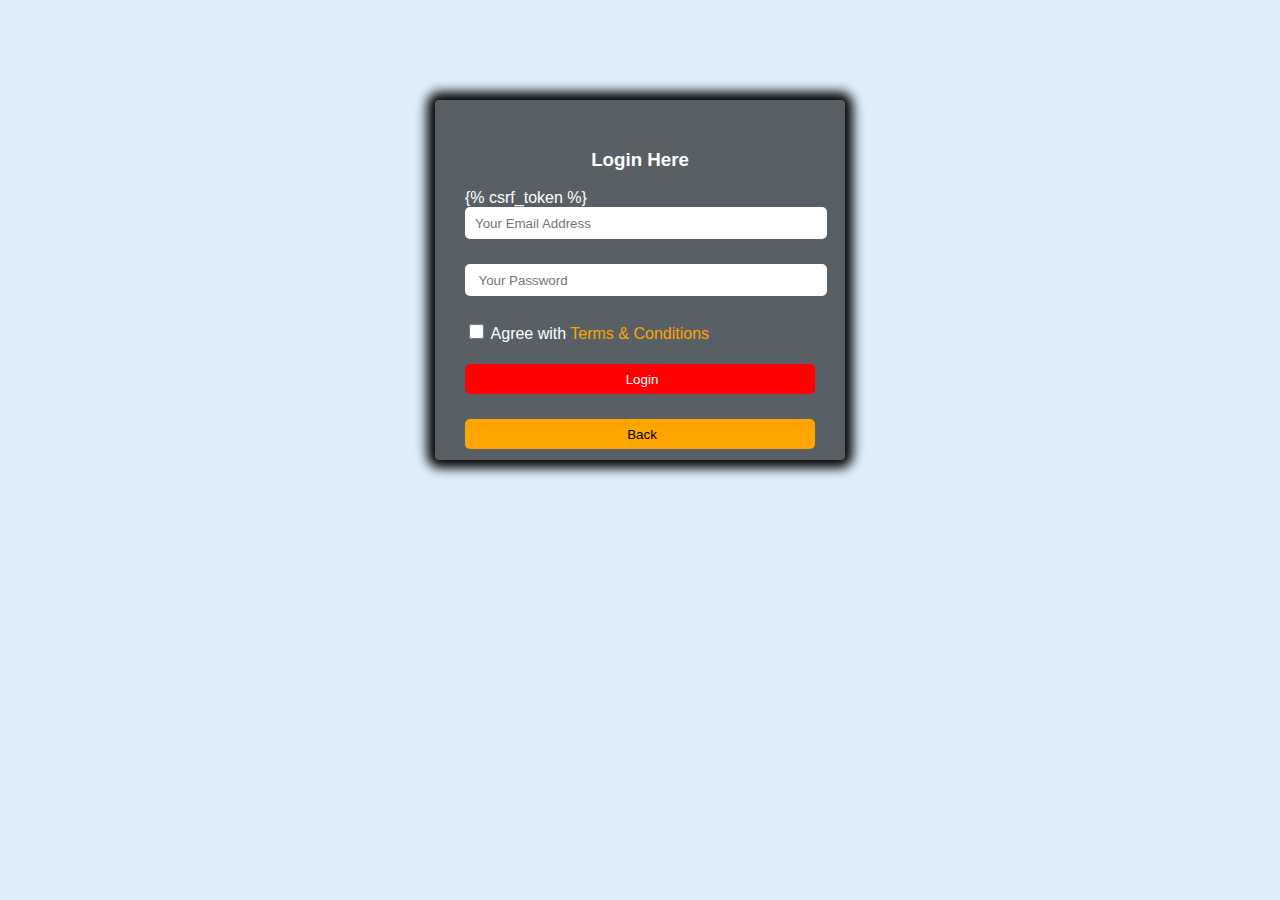
<file: templates/user/login.html>
<!DOCTYPE html>
<html>
<head>
	<meta charset="utf-8">
	<title></title>
	<style type="text/css">
		body{
			background:rgba(144, 202, 249, .3);
			background-size: cover;
			font-family: sans-serif;
		}
		#outer{
			height: 300px;
			width: 350px;
			padding: 30px;
			background: rgba(0, 0, 0, .6);
			border-radius: 5px;
			margin: 100px auto;
			color: white;
			box-shadow: 0px 0px 12px 8px black;
		}
		input{
			height: 30px;
			width: 100%;
			border-radius: 5px;
			border: none;
			margin-bottom: 25px;
			padding-left: 10px;
		}
		#submit{
			background: red;
			color: white;
			transition: all ease 1s;
			cursor: pointer;
		}
		#submit:hover{
			height: 30px;
			width: 100%;
			border-radius: 5px;
			background: green;
			color: white;
			transition: all ease 1s;

		}
		#check{
			height: 15px;
			width: 15px;
		}
		h3{
			text-align: center;
		}

	</style>
</head>
<body>
	<div id="outer">
		<h3>Login Here</h3>
		<form method="POST">
			{% csrf_token %}
			<input type="email" placeholder="Your Email Address" name="email">
			<input id="pass" type="password" placeholder=" Your Password" name="passwd">
			<input id="check" type="checkbox" name="agree"> Agree with  <a href="#" style="text-decoration:none;color:orange;">Terms & Conditions</a>
			<input id="submit" type="submit" value="Login"> <a href="/user" ><input style="background:orange; cursor:pointer" type="button" value="Back"></a>

		</form>
	</div>

</body>
</html>
</file>
